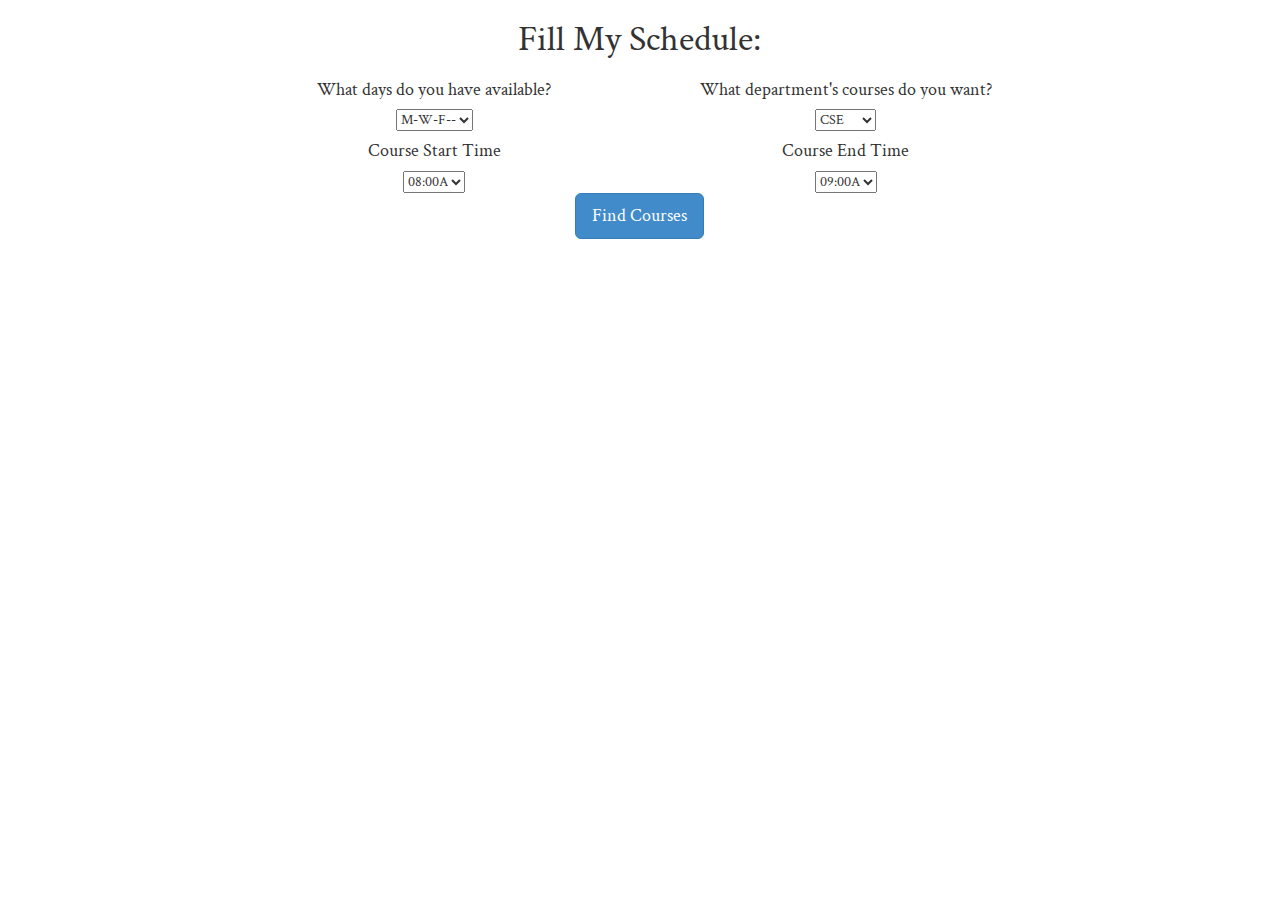
<file: index.html>
<!DOCTYPE html>
<html lang="en">
<head>
    <meta charset="utf-8">
    <meta http-equiv="X-UA-Compatible" content="IE=edge">
    <meta name="viewport" content="width=device-width, initial-scale=1">
    <title>Course Search</title>
    <link href='https://fonts.googleapis.com/css?family=Crimson+Text' rel='stylesheet' type='text/css'>
    <link href='https://fonts.googleapis.com/css?family=Abel' rel='stylesheet' type='text/css'>
    <link href="css/bootstrap.min.css" rel="stylesheet">
    <link href="css/courseFinder.css" rel="stylesheet">
</head>

<body id = "body">
    <div class="col-sm-2">
    </div>
    <div class="courseSearchDiv col-sm-8">
        <h1>Fill My Schedule:</h1>
        <div class="selectionRow1">
          <div class = "col-sm-6">
            <h4>What days do you have available?</h4>
            <select id = "days">
              <option value="MWF">M-W-F--</option>
              <option value="MW">M-W----</option>
              <option value="TR">-T-R---</option>
            </select>
          </div>
          <div class = "col-sm-6">
            <h4>What department's courses do you want?</h4>
            <select id = "dept">
              <option value="CSE">CSE</option>
              <option value="ESE">ESE</option>
              <option value="BME">BME</option>
              <option value="EECE">EECE</option>
              <option value="ENGR">ENGR</option>
              <option value="ESE">ESE</option>
              <option value="MEMS">MEMS</option>
            </select>
          </div>
        </div>
        <div class="selectionRow2">
          <div class="startTime col-sm-6">
            <h4>Course Start Time</h4>
            <select id = "start">
              <option value="8_00A">08:00A</option>
              <option value="8_30A">08:30A</option>
              <option value="9_00A">09:00A</option>
              <option value="9_30A">09:30A</option>
              <option value="10_00A">10:00A</option>
              <option value="10_30A">10:30A</option>
              <option value="11_00A">11:00A</option>
              <option value="11_30A">11:30A</option>
              <option value="12_00P">12:00P</option>
              <option value="12_30P">12:30P</option>
              <option value="1_00P">1:00P</option>
              <option value="1_30P">1:30P</option>
              <option value="2_00P">2:00P</option>
              <option value="2_30P">2:30P</option>
              <option value="3_00P">3:00P</option>
              <option value="3_30P">3:30P</option>
              <option value="4_00P">4:00P</option>
              <option value="4_30P">4:30P</option>
              <option value="5_00P">5:00P</option>
              <option value="5_30P">5:30P</option>
              <option value="6_00P">6:00P</option>
              <option value="6_30P">6:30P</option>
              <option value="7_00P">7:00P</option>
              <option value="7_30P">7:30P</option>
            </select>
          </div>
          <div class="endTime col-sm-6">
            <h4>Course End Time</h4>
            <select id = "end">
              <option value="9_00A">09:00A</option>
              <option value="9_30A">09:30A</option>
              <option value="10_00A">10:00A</option>
              <option value="10_30A">10:30A</option>
              <option value="11_00A">11:00A</option>
              <option value="11_30A">11:30A</option>
              <option value="12_00P">12:00P</option>
              <option value="12_30P">12:30P</option>
              <option value="1_00P">1:00P</option>
              <option value="1_30P">1:30P</option>
              <option value="2_00P">2:00P</option>
              <option value="2_30P">2:30P</option>
              <option value="3_00P">3:00P</option>
              <option value="3_30P">3:30P</option>
              <option value="4_00P">4:00P</option>
              <option value="4_30P">4:30P</option>
              <option value="5_00P">5:00P</option>
              <option value="5_30P">5:30P</option>
              <option value="6_00P">6:00P</option>
              <option value="6_30P">6:30P</option>
              <option value="7_00P">7:00P</option>
              <option value="7_30P">7:30P</option>
              <option value="8_00P">8:00P</option>
              <option value="8_30P">8:30P</option>
              <option value="9_00P">9:00P</option>
            </select>
          </div>
        </div>



		<!--Month <input type="number" class="jumpMonth" placeholder="01" min="1" max="12" name="jumpMonth" id="newMonth"  required>
		Year <input type="number" class="jumpMonth" placeholder="2015" min="0" max="3000" name="jumpYear" id="newYear"  required>-->
        <br><br>
        <button type="submit" id="findCourses-btn" value="Submit" class="btn btn-primary btn-lg findClasses-btn">Find Courses
        </button>
        <br><br>
    </div>

    <div class="courseResults ">
        <div class="col-md-1">
        </div>
        <div class="col-md-10" >
          <table class = "table p-3 " id="display" ></table>
        </div>
    </div>

    <!--<script src="calculator.js"></script>-->
    <script src="https://ajax.googleapis.com/ajax/libs/jquery/1.11.2/jquery.min.js"></script>
    <script src="js/populateCourses.js"></script>
    <!--<script src="ajax.js"></script>
    <script src="js/bootstrap.min.js"></script>-->
</body>
</html>
</file>
<file: css/courseFinder.css>
body {
	font-family: 'Crimson Text', serif;
	text-align: center;
}
table {
	border: 1px solid black;
	width:80%;
	margin-left: 5%;
}
th {
	border: 1px solid black;
	text-align: center;
}
td{
	border: 1px solid black;
	height: 100px;
}
ul{
	padding-left:20px;
}
li{
	text-align: left;
}
.title {
	    border-top: 1px solid black;
}
.instructor{
	margin:0px;
}

.courseCode{
	margin:0px;
}
</file>
